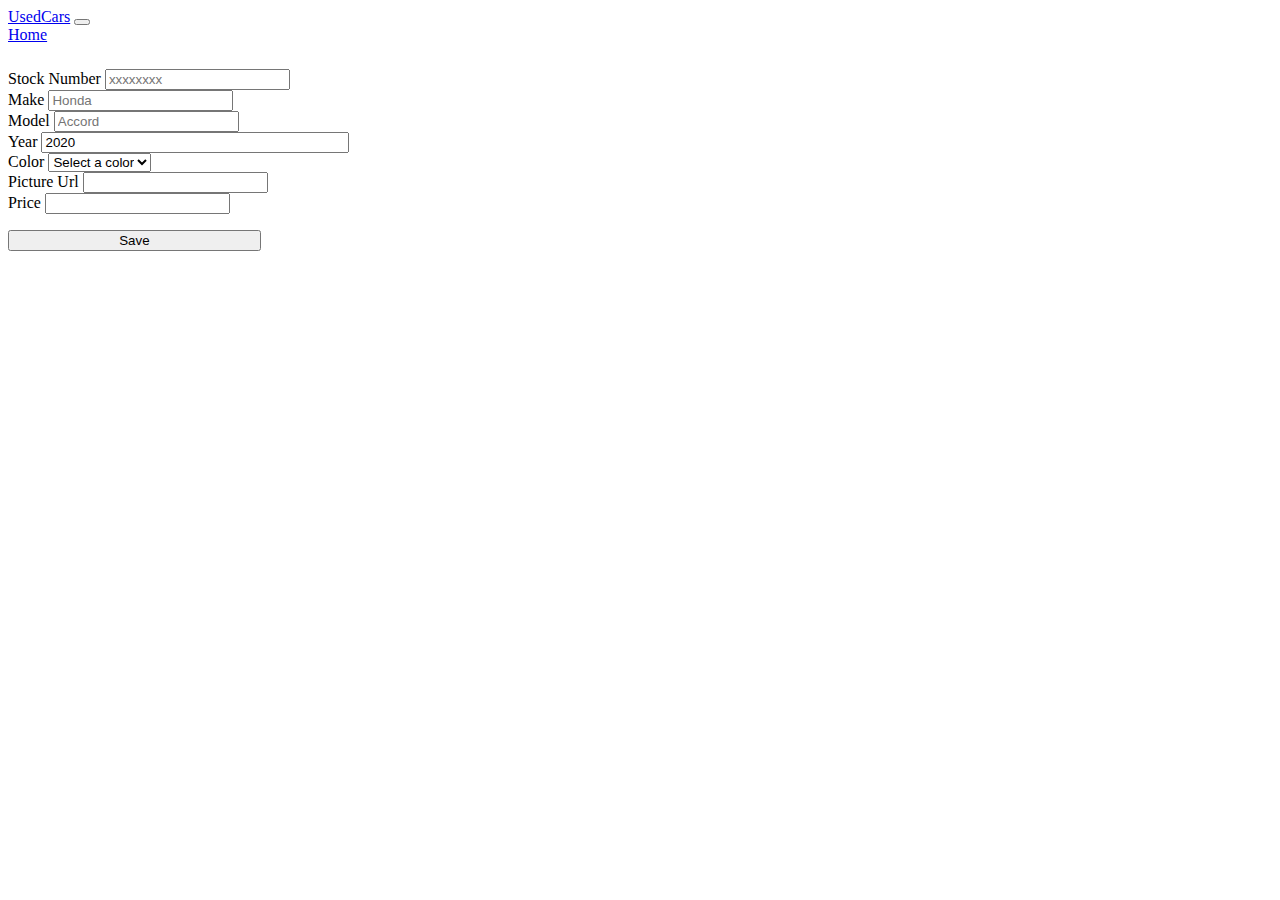
<file: public/edit.html>
<!DOCTYPE html>
<html lang="en">
<head>
    <meta charset="UTF-8">
    <title>Edit Car</title>
    <!--    Bootstrap-->
    <link href="https://cdn.jsdelivr.net/npm/bootstrap@5.0.0-beta3/dist/css/bootstrap.min.css" rel="stylesheet"
          integrity="sha384-eOJMYsd53ii+scO/bJGFsiCZc+5NDVN2yr8+0RDqr0Ql0h+rP48ckxlpbzKgwra6" crossorigin="anonymous">
    <script src="https://cdn.jsdelivr.net/npm/bootstrap@5.0.0-beta3/dist/js/bootstrap.bundle.min.js"
            integrity="sha384-JEW9xMcG8R+pH31jmWH6WWP0WintQrMb4s7ZOdauHnUtxwoG2vI5DkLtS3qm9Ekf"
            crossorigin="anonymous"></script>

    <!--    jQuery-->
    <script src="https://ajax.googleapis.com/ajax/libs/jquery/3.5.1/jquery.min.js"></script>

    <script src="js/edit.js" defer></script>
</head>
<body class="container">
<section id="nav">
    <nav class="navbar navbar-expand-lg navbar-light bg-light">
        <a class="navbar-brand" href="/">UsedCars</a>
        <button class="navbar-toggler" type="button" data-toggle="collapse" data-target="#navbarNavAltMarkup"
                aria-controls="navbarNavAltMarkup" aria-expanded="false" aria-label="Toggle navigation">
            <span class="navbar-toggler-icon"></span>
        </button>
        <div class="collapse navbar-collapse" id="navbarNavAltMarkup">
            <div class="navbar-nav">
                <a class="nav-item nav-link active" href="/">Home</a>
            </div>
        </div>
    </nav>
</section>
<section style="margin-top: 2%">
    <form action="/new-car" method="post" id="car_editor">
        <div class="mb-3">
            <label for="stock_num" class="form-label">Stock Number</label>
            <input type="text" class="form-control" id="stock_num" placeholder="xxxxxxxx" name="stock_num" required>
        </div>
        <div class="mb-3">
            <label for="make" class="form-label">Make</label>
            <input type="text" class="form-control" id="make" placeholder="Honda" name="make" required>
        </div>
        <div class="mb-3">
            <label for="model" class="form-label">Model</label>
            <input type="text" class="form-control" id="model" placeholder="Accord" name="model" required>
        </div>
        <div class="mb-3">
            <label for="year" class="form-label">Year</label>
            <input class="form-control" style="width: 300px;" type="number" name="year" id="year" value="2020" required>
        </div>
        <div class="mb-3">
            <label for="color" class="form-label">Color</label>
            <select id="color" class="form-select" aria-label="Default select example" name="color" required>
                <option selected value="">Select a color</option>
                <option value="Black">Black</option>
                <option value="White">White</option>
                <option value="Silver">Silver</option>
                <option value="Gray">Gray</option>
                <option value="Red">Red</option>
                <option value="Blue">Blue</option>
                <option value="Yellow">Yellow</option>
                <option value="Orange">Orange</option>
            </select>
        </div>
        <div class="mb-3">
            <label for="url" class="form-label">Picture Url</label>
            <input class="form-control" type="text" name="url" id="url" required>
        </div>
        <div class="mb-3">
            <label for="price" class="form-label">Price</label>
            <input class="form-control" type="text" name="price" id="price" required>
        </div>
        <div class="mb-3">
            <p id="error_message" style="color: red"></p>
        </div>
        <div class="mb-3">
            <button type="submit" class="btn btn-primary" style="width: 20%">Save</button>
        </div>
    </form>
</section>
</body>
</html>
</file>
